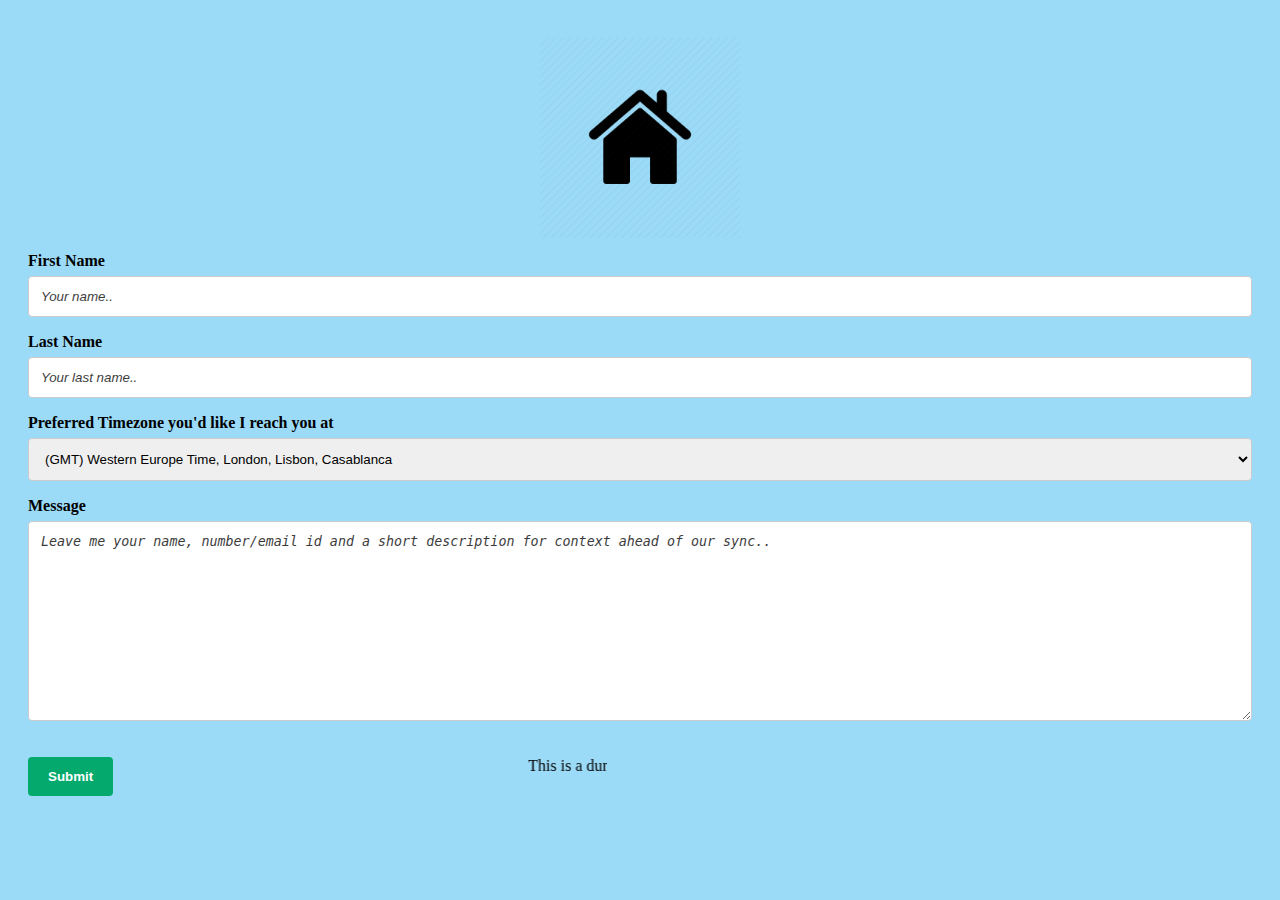
<file: Contact-Me-Form.html>
<!DOCTYPE html>
<html lang="en">
<head>
    <meta charset="UTF-8">
    <meta http-equiv="X-UA-Compatible" content="IE=edge">
    <meta name="viewport" content="width=device-width, initial-scale=1.0">
    <link rel="stylesheet" type="text/css" href="./Contact-Me-Form.css" />
    <title>Contact Dionne Noella Barretto Form</title>
</head>
<body>
    
</body>
</html>
<header>
  <span title="Go back Home"><a href="https://dionnenoellabarretto.github.io/02-Advanced-CSS-Portfolio/"><img src="./home-icon.png" width="200px" height="200px"></a>
</header>
<body class="container">
  <!-- Referenced https://www.w3schools.com/howto/howto_css_contact_form.asp -->
    <form action="action_page.php">
  
      <label for="fname">First Name</label>
      <input type="text" id="fname" name="firstname" placeholder="Your name..">
  
      <label for="lname">Last Name</label>
      <input type="text" id="lname" name="lastname" placeholder="Your last name..">
  
      <label for="timezone">Preferred Timezone you'd like I reach you at</label>
      <!-- Forked from github project - nodesocket/gist:3919205 -->
      <select name="timezone_offset" id="timezone-offset" class="span5">
        <option value="-12:00">(GMT -12:00) Eniwetok, Kwajalein</option>
        <option value="-11:00">(GMT -11:00) Midway Island, Samoa</option>
        <option value="-10:00">(GMT -10:00) Hawaii</option>
        <option value="-09:50">(GMT -9:30) Taiohae</option>
        <option value="-09:00">(GMT -9:00) Alaska</option>
        <option value="-08:00">(GMT -8:00) Pacific Time (US &amp; Canada)</option>
        <option value="-07:00">(GMT -7:00) Mountain Time (US &amp; Canada)</option>
        <option value="-06:00">(GMT -6:00) Central Time (US &amp; Canada), Mexico City</option>
        <option value="-05:00">(GMT -5:00) Eastern Time (US &amp; Canada), Bogota, Lima</option>
        <option value="-04:50">(GMT -4:30) Caracas</option>
        <option value="-04:00">(GMT -4:00) Atlantic Time (Canada), Caracas, La Paz</option>
        <option value="-03:50">(GMT -3:30) Newfoundland</option>
        <option value="-03:00">(GMT -3:00) Brazil, Buenos Aires, Georgetown</option>
        <option value="-02:00">(GMT -2:00) Mid-Atlantic</option>
        <option value="-01:00">(GMT -1:00) Azores, Cape Verde Islands</option>
        <option value="+00:00" selected="selected">(GMT) Western Europe Time, London, Lisbon, Casablanca</option>
        <option value="+01:00">(GMT +1:00) Brussels, Copenhagen, Madrid, Paris</option>
        <option value="+02:00">(GMT +2:00) Kaliningrad, South Africa</option>
        <option value="+03:00">(GMT +3:00) Baghdad, Riyadh, Moscow, St. Petersburg</option>
        <option value="+03:50">(GMT +3:30) Tehran</option>
        <option value="+04:00">(GMT +4:00) Abu Dhabi, Muscat, Baku, Tbilisi</option>
        <option value="+04:50">(GMT +4:30) Kabul</option>
        <option value="+05:00">(GMT +5:00) Ekaterinburg, Islamabad, Karachi, Tashkent</option>
        <option value="+05:50">(GMT +5:30) Bombay, Calcutta, Madras, New Delhi</option>
        <option value="+05:75">(GMT +5:45) Kathmandu, Pokhara</option>
        <option value="+06:00">(GMT +6:00) Almaty, Dhaka, Colombo</option>
        <option value="+06:50">(GMT +6:30) Yangon, Mandalay</option>
        <option value="+07:00">(GMT +7:00) Bangkok, Hanoi, Jakarta</option>
        <option value="+08:00">(GMT +8:00) Beijing, Perth, Singapore, Hong Kong</option>
        <option value="+08:75">(GMT +8:45) Eucla</option>
        <option value="+09:00">(GMT +9:00) Tokyo, Seoul, Osaka, Sapporo, Yakutsk</option>
        <option value="+09:50">(GMT +9:30) Adelaide, Darwin</option>
        <option value="+10:00">(GMT +10:00) Eastern Australia, Guam, Vladivostok</option>
        <option value="+10:50">(GMT +10:30) Lord Howe Island</option>
        <option value="+11:00">(GMT +11:00) Magadan, Solomon Islands, New Caledonia</option>
        <option value="+11:50">(GMT +11:30) Norfolk Island</option>
        <option value="+12:00">(GMT +12:00) Auckland, Wellington, Fiji, Kamchatka</option>
        <option value="+12:75">(GMT +12:45) Chatham Islands</option>
        <option value="+13:00">(GMT +13:00) Apia, Nukualofa</option>
        <option value="+14:00">(GMT +14:00) Line Islands, Tokelau</option>
    </select>
  
      <label for="message">Message</label>
      <textarea id="message" name="message" placeholder="Leave me your name, number/email id and a short description for context ahead of our sync.." style="height:200px"></textarea>
  <!-- still a dummy submit form at this time-->
      <input type="submit" value="Submit">
      <marquee direction="left" 
      width="40%" scrollamount="10" 
      height="40"><p>This is a dummy page that doesn't send DNB any message</p></marquee>
  
  
    </form>
</body>
</file>
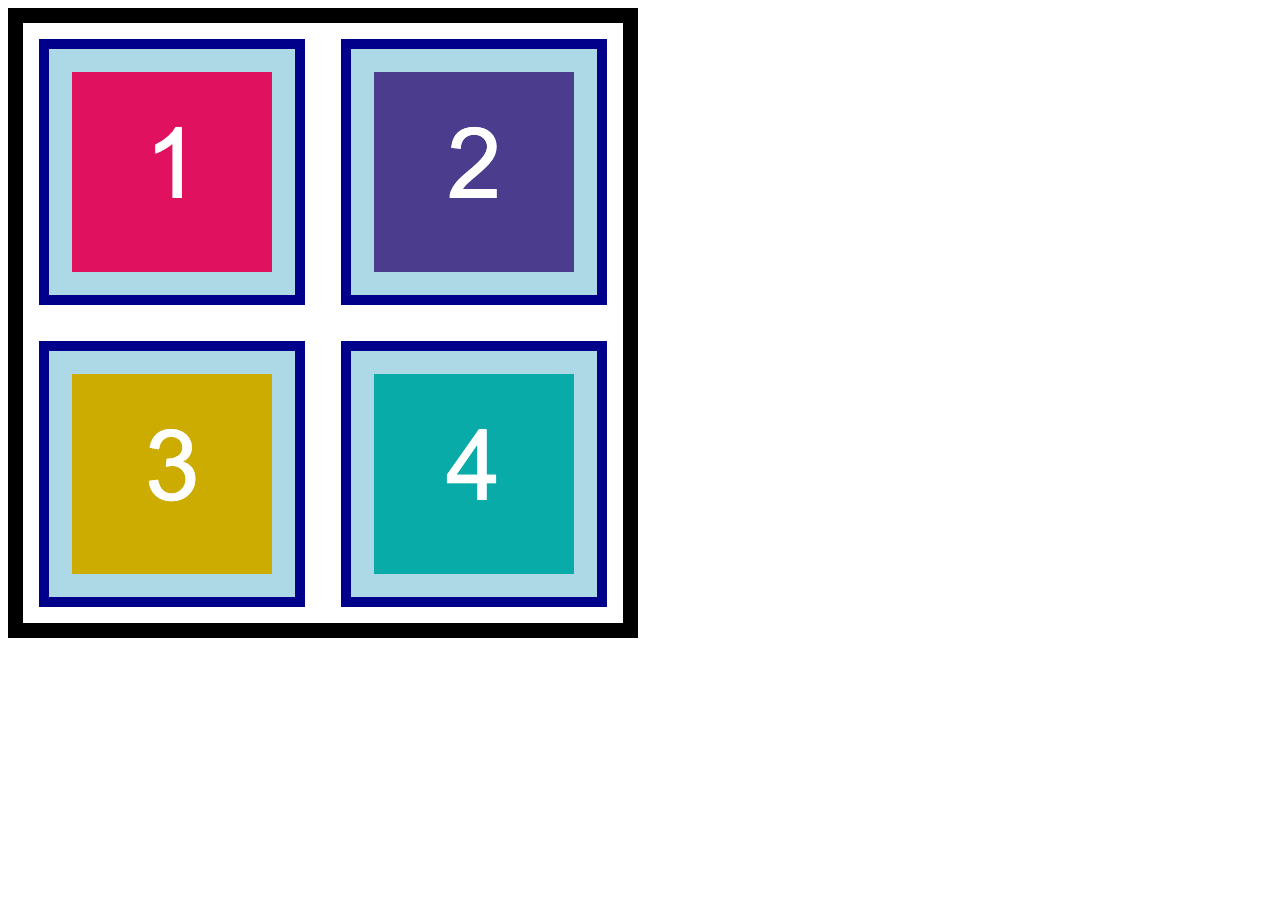
<file: CSS-BoxModel-Ex18.html>
<!DOCTYPE html>
<html lang="en-US">

  <head>
    <meta charset="UTF-8">
    <title>HTML Box Model</title>
    <link rel="stylesheet" type="text/css" href="./CSS-BoxModel-Ex-18.css">
  </head>

  <body>
    <section>
      <img src="./image-1.png" alt="box with number 1"/>
      <img src="./image-2.png" alt="box with number 2"/>
      <img src="./image-3.png" alt="box with number 3"/>
      <img src="./image-4.png" alt="box with number 4"/>
    </section>
  </body>

</html>
</file>
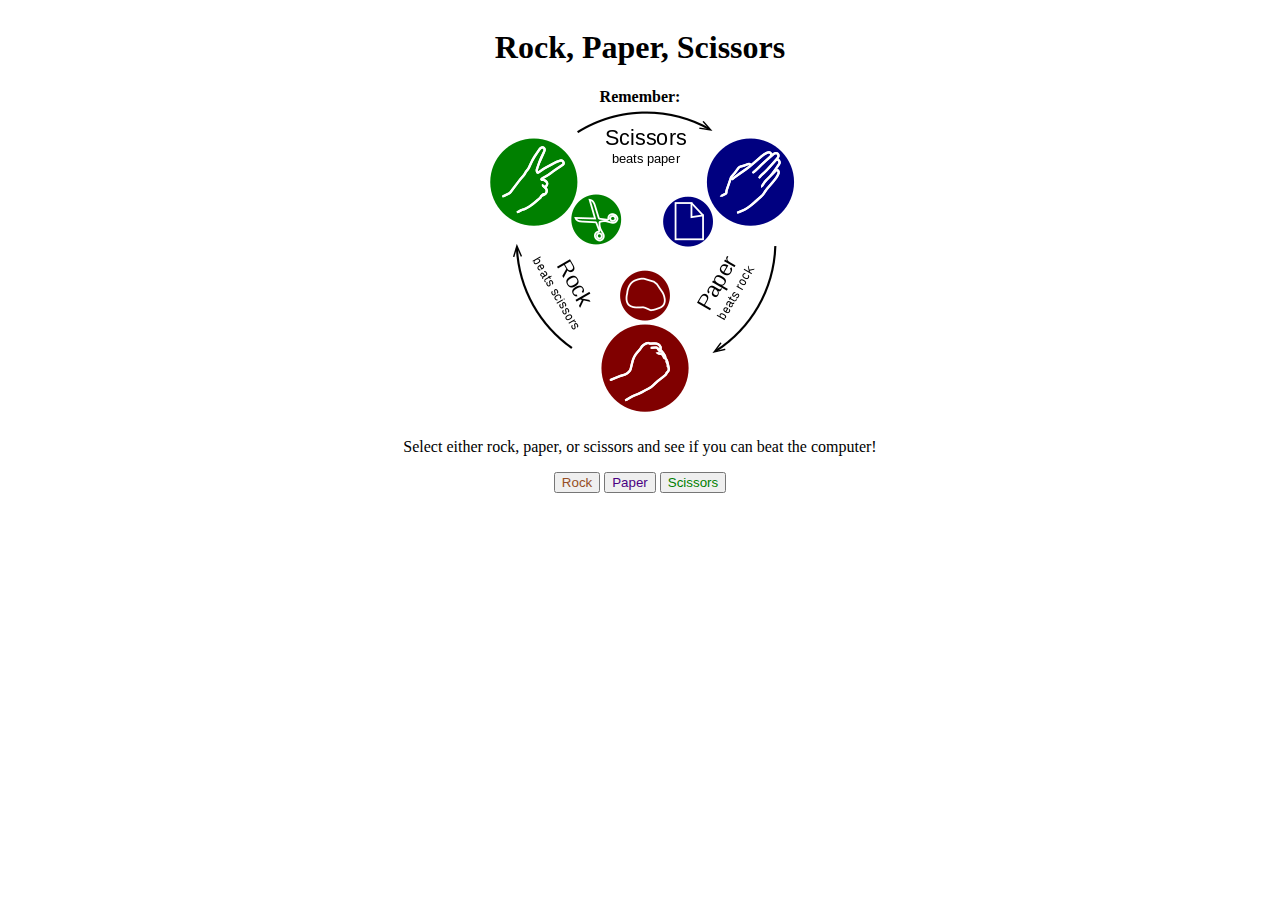
<file: rps_index.html>
<!DOCTYPE html>
<html lang='en'>

<head>
  <meta charset='UTF-8'>
  <meta name='viewport' content='width=device-width, initial-scale=1.0'>
  <title>Rock Paper Scissors</title>
  <link rel="stylesheet" href="./rps_style.css" />
</head>

<body>
  <h1>Rock, Paper, Scissors</h1>

  <strong>Remember:</strong>
  <img src="./Rock-paper-scissors.png" alt="Rock Paper Scissors Rules">

  <div class='score'>
  </div>

  <div class='message'>
  </div>

  <p>Select either rock, paper, or scissors and see if you can beat the computer!</p>
  <div class="selection">
    <button type='button' style="color: rgb(150, 78, 37)">Rock</button>
    <button type='button'style="color: indigo">Paper</button>
    <button type='button'style="color: green">Scissors</button>
    <script src="rps_script.js"></script>
  </div>
</body>

</html>
</file>
<file: Contact-Me-Form.css>
:root{
    --laptop-background: #9cdbf8;
    --tablet-background: rgb(176, 193, 240);
    --cellphone-background: rgb(154, 243, 236);
}

header {
  margin: 0;
  padding: 10px;
  text-align: center;
}

.container{
background-color: var(--laptop-background);
}

/* Style inputs with type="text", select elements and textareas */
input[type=text], select, textarea {
    width: 100%; /* Full width */
    padding: 12px; /* Some padding */ 
    border: 1px solid #ccc; /* Gray border */
    border-radius: 4px; /* Rounded borders */
    box-sizing: border-box; /* Make sure that padding and width stays in place */
    margin-top: 6px; /* Add a top margin */
    margin-bottom: 16px; /* Bottom margin */
    resize: vertical /* Allow the user to vertically resize the textarea (not horizontally) */
  }

  ::placeholder { 
    color: rgb(8, 8, 8);
    font-style: oblique;
    opacity: 0.8;
  }

  label { 
font-weight: bold;
  }
  
  /* Style the submit button with a specific background color etc */
  input[type=submit] {
    background-color: #04AA6D;
    color: white;
    padding: 12px 20px;
    border: none;
    border-radius: 4px;
    cursor: pointer;
    font-weight: bold;
  }
  
  /* When moving the mouse over the submit button, add a darker green color */
  input[type=submit]:hover {
    background-color: #f0c15c;
  }
  
  /* Add a background color and some padding around the form */
  .container {
    border-radius: 5px;
    padding: 20px;
  }

  /* Tablets - header nav footer changes color */
@media screen and (max-width: 992px) {
    .container{
      background: var(--tablet-background) !important ;
    }
  
  /* Cellphones - header navbar footer changes color */
  @media screen and (max-width: 768px) {
      .container{
      background: var(--cellphone-background) !important;
      }
  }
</file>
<file: CSS-BoxModel-Ex-18.css>
section {
  width: 600px;
  height: 600px;
  text-align: center;
  border: 15px solid black;
}

img {
  width: 200px;
  height: 200px;
  background-color: lightblue;

  /* TODO: Add a margin property */
  margin: 16px 16px 16px 16px;
  /* TODO: Add a padding property */
  padding: 23px 23px 23px 23px; 
  /* TODO: Add a border property */
  border: 10px solid darkblue; 

  /* justify-content: space-around;
  margin: 16px 16px 16px 16px;
  padding: 23px 23px 23px 23px;
  border: 10px solid darkblue; */
</file>
<file: rps_style.css>
body{
    display: flex;
    flex-direction: column;
    justify-content: center;
    align-items: center;
    align-content: center;
}

.selection{
    flex-direction: row;
}
</file>
